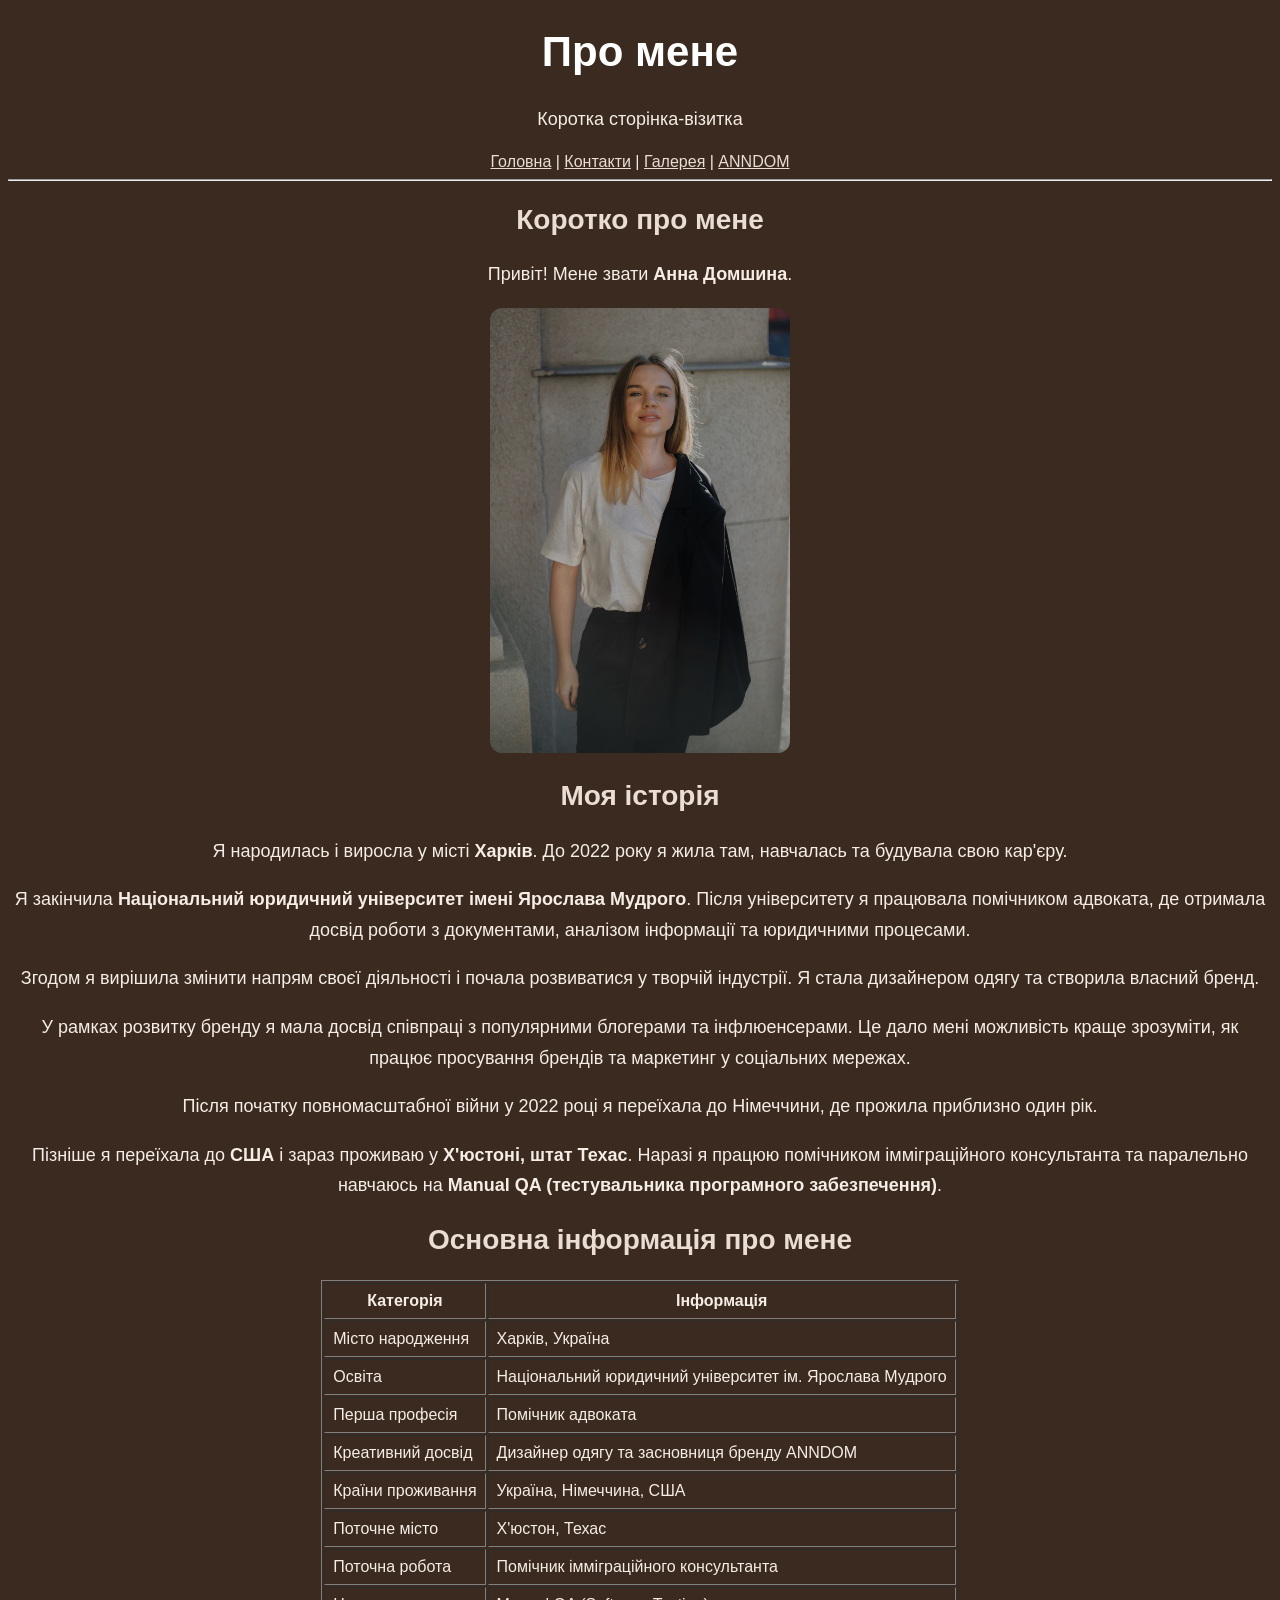
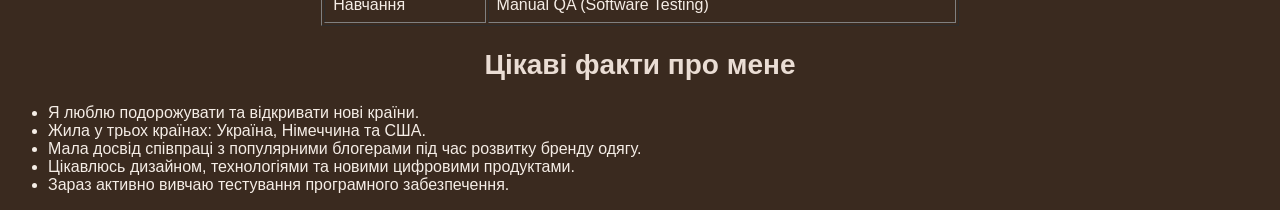
<file: html/index.html>
<!doctype html>
<html lang="uk">
<head>
  <meta charset="utf-8" />
  <meta name="viewport" content="width=device-width, initial-scale=1" />
  <title>Про мене — Анна Домшина</title>
  <link rel="stylesheet" href="style.css">
</head>

<body id="top">

  <header>
    <h1>Про мене</h1>
    <p>Коротка сторінка-візитка</p>

    <nav>
<center>

<a href="index.html">Головна</a> |
<a href="pages/contact.html">Контакти</a> |
<a href="pages/gallery.html">Галерея</a> |
<a href="pages/anndom.html">ANNDOM</a>

</center>
    </nav>

    <hr />
  </header>

  <main>
    <section id="about">
      <h2>Коротко про мене</h2>

<p>
Привіт! Мене звати <strong>Анна Домшина</strong>. 
</p>
<center><img src="photo/photo 1.jpg" alt="Анна Домшина" width="300"></center>
</p>
<h2>Моя історія</h2>

<p>
Я народилась і виросла у місті <strong>Харків</strong>. До 2022 року я жила там,
навчалась та будувала свою кар'єру.
</p>

<p>
Я закінчила <strong>Національний юридичний університет імені Ярослава Мудрого</strong>.
Після університету я працювала помічником адвоката, де отримала досвід роботи з
документами, аналізом інформації та юридичними процесами.
</p>

<p>
Згодом я вирішила змінити напрям своєї діяльності і почала розвиватися у творчій
індустрії. Я стала дизайнером одягу та створила власний бренд.
</p>

<p>
У рамках розвитку бренду я мала досвід співпраці з популярними блогерами
та інфлюенсерами. Це дало мені можливість краще зрозуміти,
як працює просування брендів та маркетинг у соціальних мережах.
</p>

<p>
Після початку повномасштабної війни у 2022 році я переїхала до Німеччини,
де прожила приблизно один рік.
</p>

<p>
Пізніше я переїхала до <strong>США</strong> і зараз проживаю у
<strong>Х'юстоні, штат Техас</strong>. Наразі я працюю помічником
імміграційного консультанта та паралельно навчаюсь на
<strong>Manual QA (тестувальника програмного забезпечення)</strong>.
</p>
<h2>Основна інформація про мене</h2>


<table border="1" cellpadding="8">

<thead>
<tr>
<th>Категорія</th>
<th>Інформація</th>
</tr>
</thead>

<tbody>

<tr>
<td>Місто народження</td>
<td>Харків, Україна</td>
</tr>

<tr>
<td>Освіта</td>
<td>Національний юридичний університет ім. Ярослава Мудрого</td>
</tr>

<tr>
<td>Перша професія</td>
<td>Помічник адвоката</td>
</tr>

<tr>
<td>Креативний досвід</td>
<td>Дизайнер одягу та засновниця бренду ANNDOM</td>
</tr>

<tr>
<td>Країни проживання</td>
<td>Україна, Німеччина, США</td>
</tr>

<tr>
<td>Поточне місто</td>
<td>Х'юстон, Техас</td>
</tr>

<tr>
<td>Поточна робота</td>
<td>Помічник імміграційного консультанта</td>
</tr>

<tr>
<td>Навчання</td>
<td>Manual QA (Software Testing)</td>
</tr>

</tbody>

</table>
<h2>Цікаві факти про мене</h2>

<ul>

<li>Я люблю подорожувати та відкривати нові країни.</li>

<li>Жила у трьох країнах: Україна, Німеччина та США.</li>

<li>Мала досвід співпраці з популярними блогерами під час розвитку бренду одягу.</li>

<li>Цікавлюсь дизайном, технологіями та новими цифровими продуктами.</li>

<li>Зараз активно вивчаю тестування програмного забезпечення.</li>

</ul>
</file>
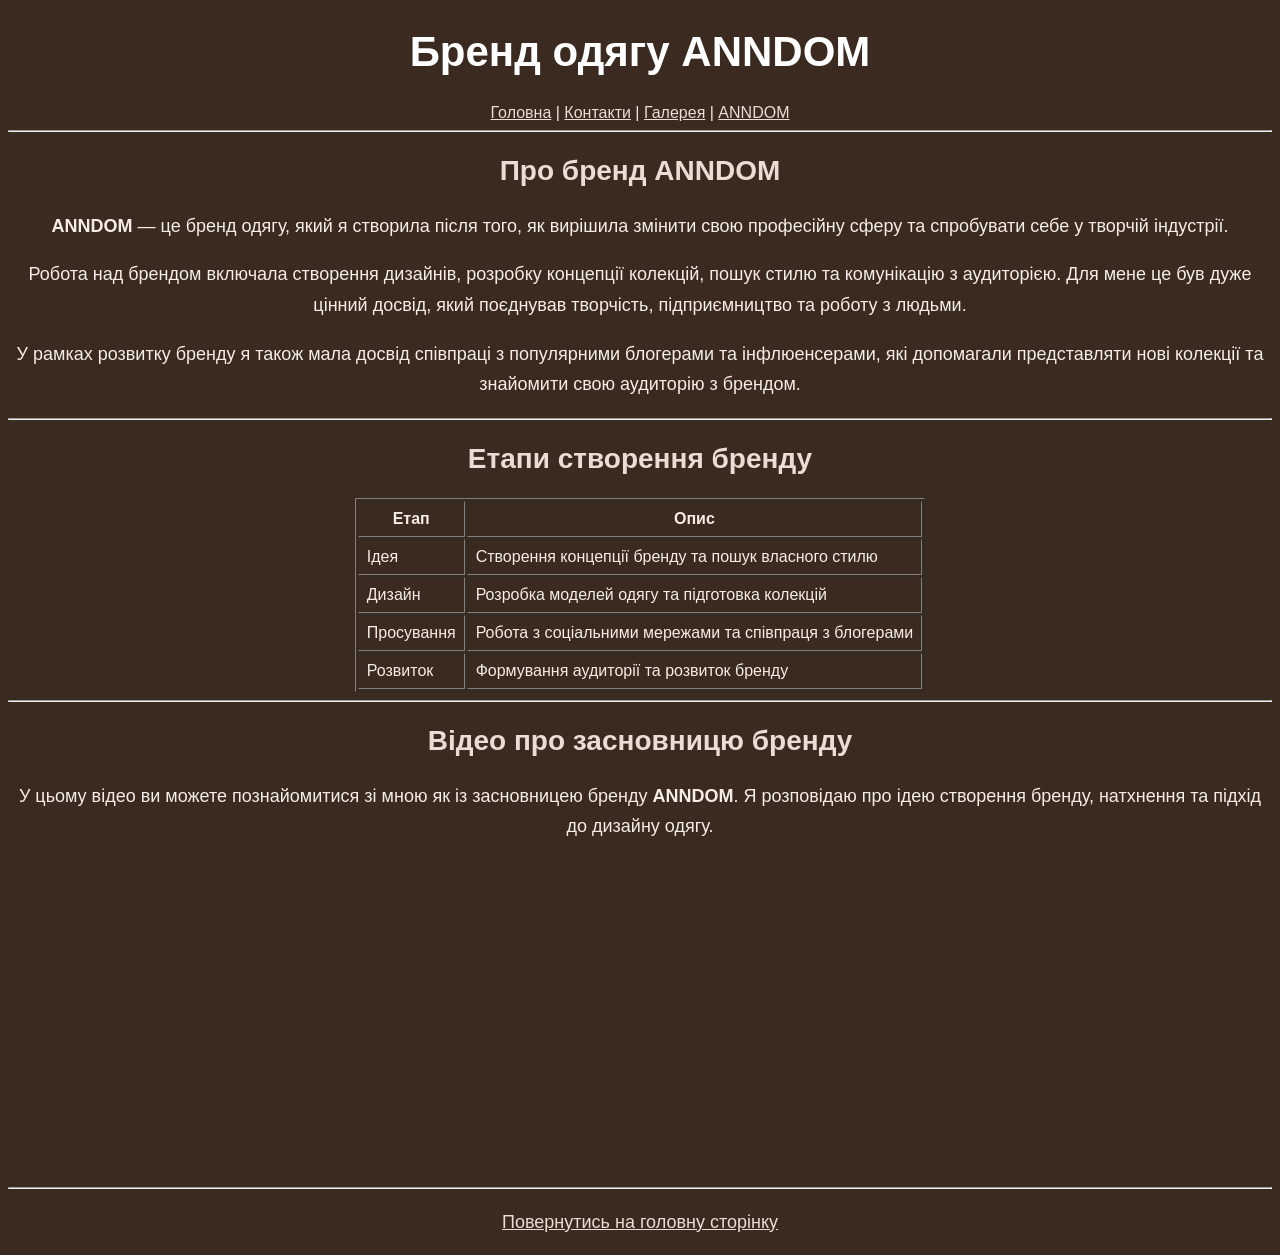
<file: html/pages/anndom.html>
<!DOCTYPE html>
<html lang="uk">

<head>
<meta charset="UTF-8">
<title>ANNDOM</title>
<link rel="stylesheet" href="../style.css">
</head>

<body id="top">

<h1>Бренд одягу ANNDOM</h1>

<nav>
<center>

<a href="../index.html">Головна</a> |
<a href="contact.html">Контакти</a> |
<a href="gallery.html">Галерея</a> |
<a href="anndom.html">ANNDOM</a>

</center>
</nav>

<hr>

<h2>Про бренд ANNDOM</h2>

<p>
<strong>ANNDOM</strong> — це бренд одягу, який я створила після того,
як вирішила змінити свою професійну сферу та спробувати себе у творчій індустрії.
</p>

<p>
Робота над брендом включала створення дизайнів, розробку концепції колекцій,
пошук стилю та комунікацію з аудиторією. Для мене це був дуже цінний досвід,
який поєднував творчість, підприємництво та роботу з людьми.
</p>

<p>
У рамках розвитку бренду я також мала досвід співпраці з популярними блогерами
та інфлюенсерами, які допомагали представляти нові колекції та знайомити свою
аудиторію з брендом.
</p>

<hr>

<h2>Етапи створення бренду</h2>

<table border="1" cellpadding="8">

<thead>
<tr>
<th>Етап</th>
<th>Опис</th>
</tr>
</thead>

<tbody>

<tr>
<td>Ідея</td>
<td>Створення концепції бренду та пошук власного стилю</td>
</tr>

<tr>
<td>Дизайн</td>
<td>Розробка моделей одягу та підготовка колекцій</td>
</tr>

<tr>
<td>Просування</td>
<td>Робота з соціальними мережами та співпраця з блогерами</td>
</tr>

<tr>
<td>Розвиток</td>
<td>Формування аудиторії та розвиток бренду</td>
</tr>

</tbody>

</table>

<hr>

<h2>Відео про засновницю бренду</h2>

<p>
У цьому відео ви можете познайомитися зі мною як із засновницею бренду
<strong>ANNDOM</strong>. Я розповідаю про ідею створення бренду,
натхнення та підхід до дизайну одягу.
</p>

<center>

<iframe width="560" height="315"
src="https://www.youtube.com/embed/JYhlT5WCvVE"
title="ANNDOM video"
frameborder="0"
allowfullscreen>
</iframe>

</center>

<hr>

<p>
<a href="../index.html">Повернутись на головну сторінку</a>
</p>

</body>
</html>
</file>
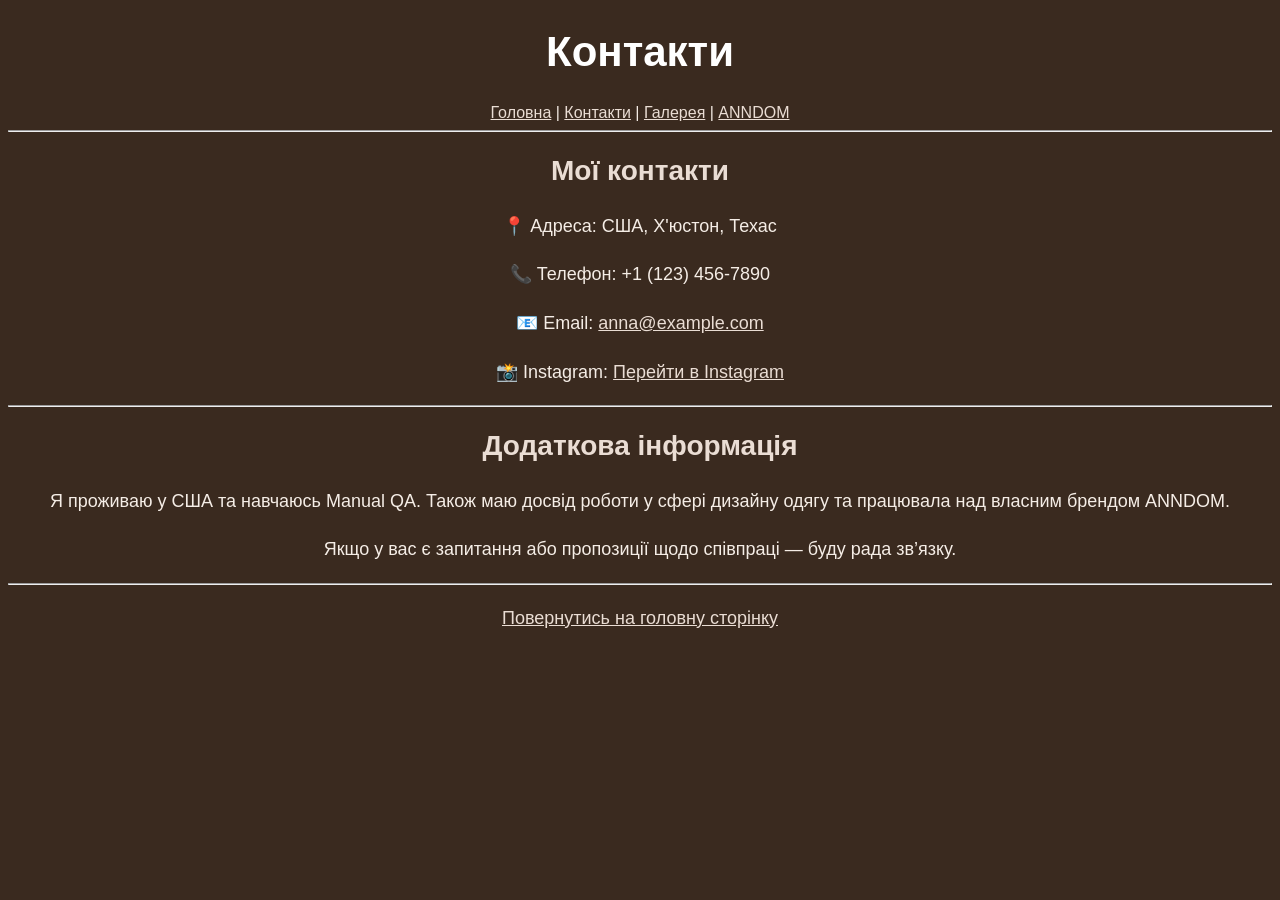
<file: html/pages/contact.html>
<!DOCTYPE html>
<html lang="uk">

<head>
<meta charset="UTF-8">
<title>Контакти</title>
<link rel="stylesheet" href="../style.css">
</head>

<body id="top">

<h1>Контакти</h1>

<center>

<a href="../index.html">Головна</a> |
<a href="contact.html">Контакти</a> |
<a href="gallery.html">Галерея</a> |
<a href="anndom.html">ANNDOM</a>

</center>

<hr>

<h2>Мої контакти</h2>

<p>📍 Адреса: США, Х'юстон, Техас</p>

<p>📞 Телефон: +1 (123) 456-7890</p>

<p>📧 Email:
<a href="mailto:anna@example.com">
anna@example.com
</a>
</p>

<p>📸 Instagram:
<a href="https://instagram.com" target="_blank">
Перейти в Instagram
</a>
</p>

<hr>

<h2>Додаткова інформація</h2>

<p>
Я проживаю у США та навчаюсь Manual QA. Також маю досвід роботи у сфері дизайну одягу
та працювала над власним брендом ANNDOM.
</p>

<p>
Якщо у вас є запитання або пропозиції щодо співпраці — буду рада зв’язку.
</p>

<hr>

<p>
<a href="../index.html">Повернутись на головну сторінку</a>
</p>

</body>
</html>
</file>
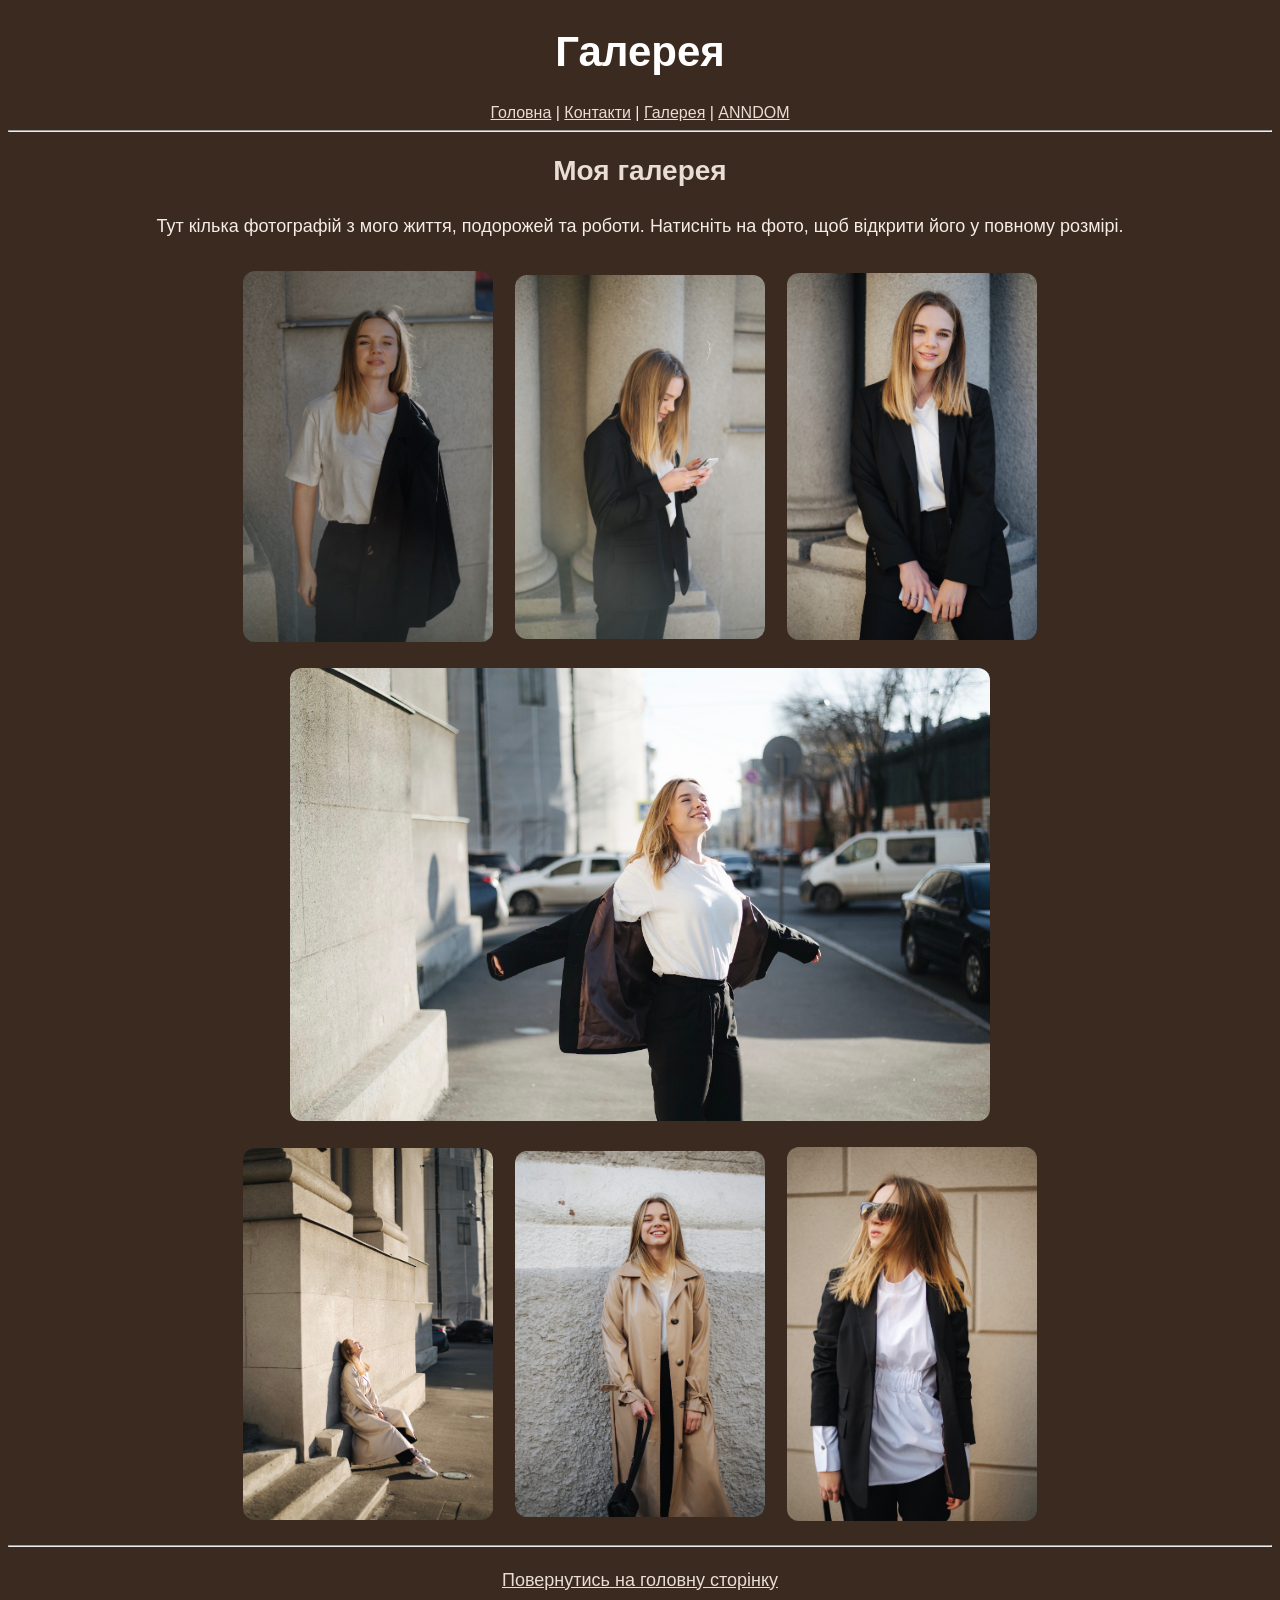
<file: html/pages/gallery.html>
<!DOCTYPE html>
<html lang="uk">

<head>
<meta charset="UTF-8">
<title>Галерея</title>
<link rel="stylesheet" href="../style.css">
</head>

<body id="top">

<h1>Галерея</h1>

<center>

<a href="../index.html">Головна</a> |
<a href="contact.html">Контакти</a> |
<a href="gallery.html">Галерея</a> |
<a href="anndom.html">ANNDOM</a>

</center>

<hr>

<h2>Моя галерея</h2>

<p>
Тут кілька фотографій з мого життя, подорожей та роботи.
Натисніть на фото, щоб відкрити його у повному розмірі.
</p>

<center>

<table cellpadding="10">

<tr>

<td>
<a href="../photo/photo 1.jpg" target="_blank">
<img src="../photo/photo 1.jpg" width="250" alt="Фото 1">
</a>
</td>

<td>
<a href="../photo/photo 2.jpg" target="_blank">
<img src="../photo/photo 2.jpg" width="250" alt="Фото 2">
</a>
</td>

<td>
<a href="../photo/photo 3.jpg" target="_blank">
<img src="../photo/photo 3.jpg" width="250" alt="Фото 3">
</a>
</td>

</tr>

<tr>

<td colspan="3" align="center">
<a href="../photo/photo 4.jpg" target="_blank">
<img src="../photo/photo 4.jpg" width="700" alt="Фото 4">
</a>
</td>

</tr>

<tr>

<td>
<a href="../photo/photo 5.jpg" target="_blank">
<img src="../photo/photo 5.jpg" width="250" alt="Фото 5">
</a>
</td>

<td>
<a href="../photo/photo 6.jpg" target="_blank">
<img src="../photo/photo 6.jpg" width="250" alt="Фото 6">
</a>
</td>

<td>
<a href="../photo/photo 7.jpg" target="_blank">
<img src="../photo/photo 7.jpg" width="250" alt="Фото 7">
</a>
</td>

</tr>

</table>

</center>

<hr>

<p>
<a href="../index.html">Повернутись на головну сторінку</a>
</p>

</body>
</html>
</file>
<file: html/style.css>
/* Загальний стиль сторінки */
body {
    background-color: #3A2A1F;
    font-family: "Helvetica Neue", Arial, sans-serif;
    color: #F5EDE6;
}

/* Головний заголовок */
h1 {
    text-align: center;
    font-size: 42px;
    font-weight: 700;
    color: #FFFFFF;
}

/* Підзаголовки */
h2 {
    text-align: center;
    font-size: 28px;
    color: #EADDD4;
}

/* Основний текст */
p {
    font-size: 18px;
    line-height: 1.7;
    text-align: center;
    color: #F5EDE6;
}

/* Меню навігації */
.navigation {
    text-align: center;
    font-size: 18px;
    margin-bottom: 20px;
}

/* Посилання в меню */
.navigation a {
    text-decoration: none;
    color: #F5EDE6;
    font-weight: 600;
    padding: 8px;
}

/* Ефект при наведенні */
.navigation a:hover {
    color: #D6B89C;
}

/* Загальні посилання */
a {
    color: #EADDD4;
}

/* Галерея */
table {
    margin: auto;
}

/* Фото */
img {
    border-radius: 12px;
}
/* Ефект для фото в галереї */
img {
    border-radius: 12px;
    transition: transform 0.3s;
}

img:hover {
    transform: scale(1.05);
}
/* Стиль для меню навігації */
.navigation {
    text-align: center;
    font-size: 18px;
    margin-bottom: 30px;
    padding: 10px;
}

/* Посилання меню */
.navigation a {
    text-decoration: none;
    color: #F5EDE6;
    font-weight: 600;
    padding: 10px 15px;
}

/* Ефект при наведенні */
.navigation a:hover {
    color: #D6B89C;
}
</file>
